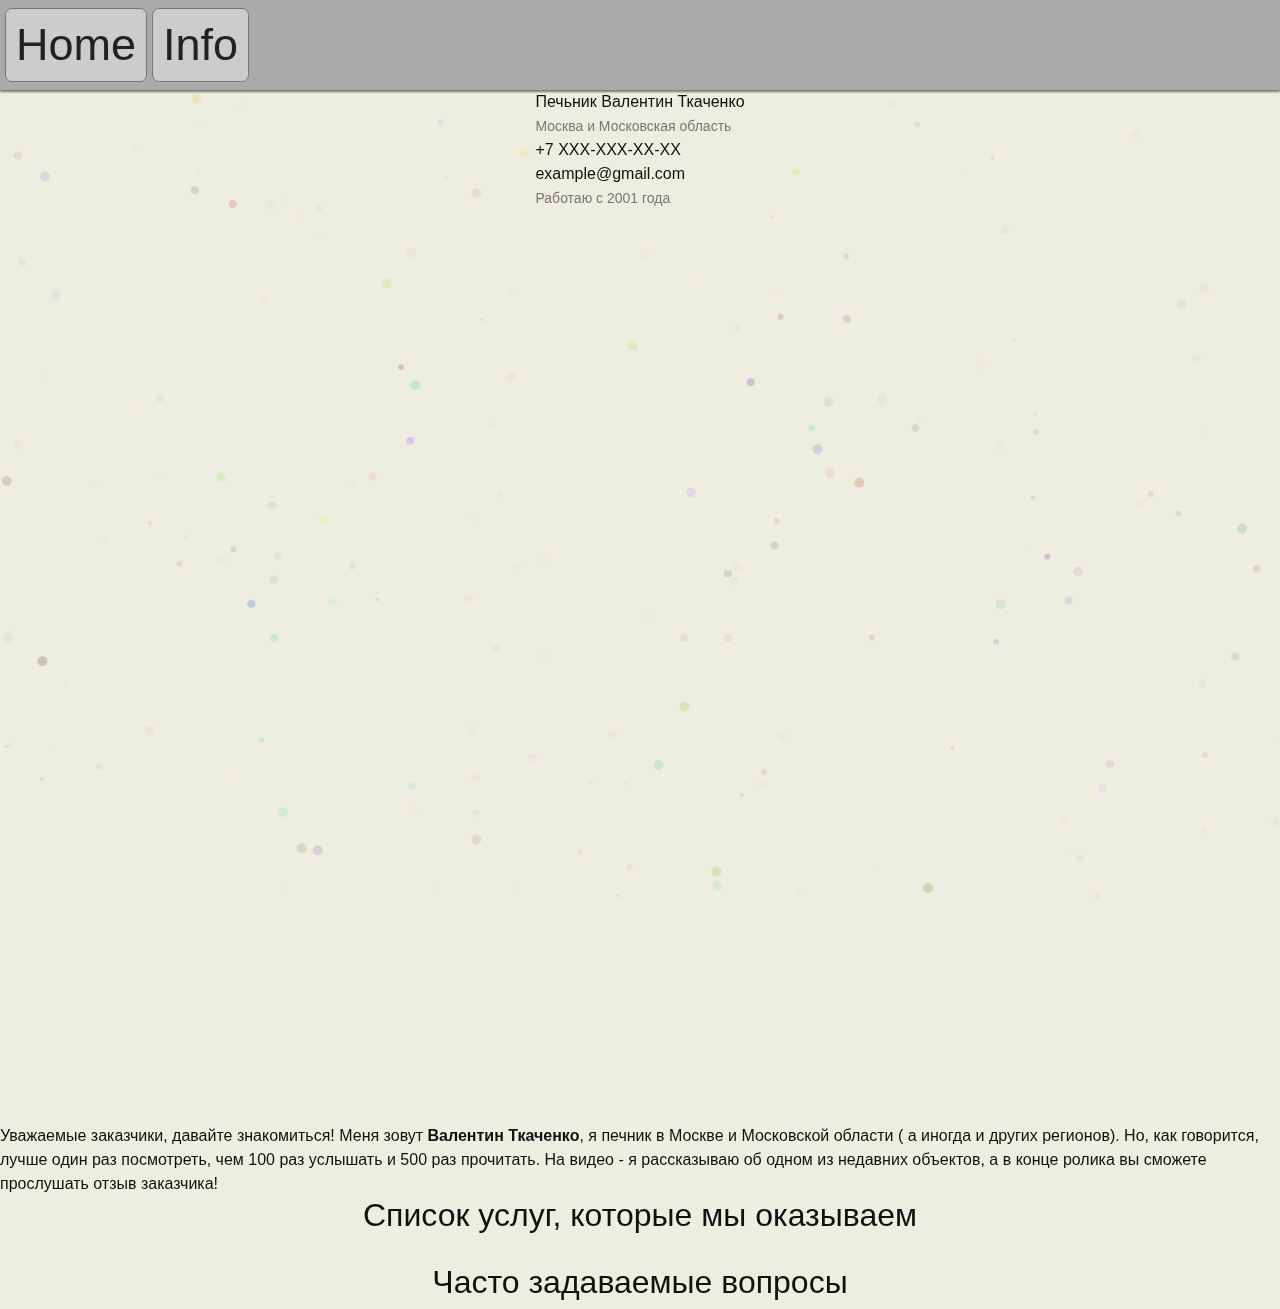
<file: _index.html>
<!DOCTYPE html>
<html lang="ru">
<head>
  <meta charset="UTF-8">
  <meta http-equiv="X-UA-Compatible" content="IE=Edge">
  <meta name="viewport" content="width=device-width, initial-scale=1">
  <title>Title</title>
  <link rel="stylesheet" href="./bootstrap-5.1.3-dist/css/bootstrap.min.css" />
  <link rel="stylesheet" href="./style.css">
</head>
<body>
	<canvas-layer class="canvas"></canvas-layer>
	
	<div class="win">
		<nav class="nav">
			<button class="nav-button">Home</button>
			<button class="nav-button">Info</button>
		</nav>
		
		
		<div class="contact">
			<div class="contact-name">Печьник <nobr>Валентин Ткаченко</nobr></div>
			<small class="contact-citys">Москва и <nobr>Московская область</nobr></small>
			
			<div class="contact-card">
				<div>+7 XXX-XXX-XX-XX</div>
				<div>example@gmail.com</div>
			</div>
			<small class="contact-experience">Работаю с 2001 года</small>
		</div>
		
		
		<iframe class="youtube-iframe" src="https://www.youtube.com/embed/YQ1Sh1xHTH4" frameborder="0" allow="accelerometer; autoplay; encrypted-media; gyroscope; picture-in-picture" allowfullscreen></iframe>
		
		
		<section class="section section-main">
			Уважаемые заказчики, давайте знакомиться!&nbsp;Меня зовут <strong>Валентин Ткаченко</strong>, я печник
			в Москве и Московской области ( а иногда и других регионов).
			Но, как говорится, лучше один раз посмотреть, чем 100 раз услышать и 500 раз прочитать.
			На видео - я рассказываю об одном из недавних объектов, а в конце ролика вы сможете
			прослушать отзыв заказчика!
		</section>
		
		
		<section class="section section-gallery">
        	<h2>Список услуг, которые мы оказываем</h2>
        	<div class="gallery"></div>
		</section>
		
		
		<section class="section section-frequent-questions">
			<h2>Часто задаваемые вопросы</h2>
			<div class="frequent-questions"></div>
		</section>
		
		
		<section class="section">
			
		</section>
		
		<footer>
			
		</footer>
	</div>
	
	
	<script src="./canvas/ver/ver.js"></script>
	<script src="./canvas/init.js"></script>
	<script src="./main.js"></script>
</body>
</html>
</file>
<file: style.css>
:root {
	--main-font-color: #111111;
	--main-back-color: #eeeee0;
}


* {
	box-sizing: border-box;
}

[hidden] { display: none; !important }

canvas-layer {
	z-index: -1;
	position: fixed;
	top: 0;
	left: 0;
	width: 100vw;
	height: 100vh;
}


body {
	padding: 0;
	margin: 0;
	font-family: Arial, Helvetica, sans-serif;
	color: var(--main-font-color);
	background: var(--main-back-color);
}

p {
	margin: 10px;
}

small {
	color: #777777;
}

.win {
	--margin-top: 10vmin;
	display: grid;
	justify-items: center;
	margin-top: var(--margin-top);
	min-height: calc(100vh - var(--margin-top));
}

.youtube-iframe {
	--size: 100vw;
	width: var(100vw);
	height: calc(var(--size) / 1.4);
}

.image-wrapper > img {
	width: 100%;
	height: 100%;
}


.nav {
	z-index: 10;
	display: grid;
	align-items: start;
	grid-gap: 5px;
	grid-template-columns: repeat(4, max-content);
	grid-auto-columns: max-content;
	
	position: fixed;
	top: 0px;
	left: 0px;
	padding: 5px;
	width: 100vw;
	min-height: var(--margin-top);
	background: #aaaaaa;
	box-shadow: 0px 2px 2px #777777;
}

.nav-button {
	grid-row: 1/1;
	
	padding: 2px 10px;
	margin: auto;
	font-size: 5vmin;
	font-family: Arial, Helvetica, sans-serif;
	color: #222222;
	background: #cccccc;
	border: 1px solid #777777;
	border-radius: 7px;
	transition: all linear 200ms;
} .nav-button:hover {
	background: #eeeeee;
	border-color: #444444;
}

.header {
	display: grid;
	align-items: center;
	grid-gap: 5px;
	grid-template-columns: repeat(2, 1fr);
	padding: 5px 10px;
	width: 100vw;
	background: #cccccc;
}

.contacts {
	justify-self: end;
	color: #111111;
}

.contact-links {
	display: grid;
	justify-self: start;
	grid-gap: 10px;
	grid-template-columns: repeat(2, 1fr);
}

.contact-links > .icon {
	width: 40px;
}

.ribbon-style {
	padding: 10px;
	width: 100vw;
	background: rgba(255, 255, 230, 0.9);
	border: 1px solid #777777;
	border-left: 0px;
	border-right: 0px;
}

.red-title {
	color: #aa2222;
}

.gallery {
	display: grid;
	justify-items: start;
	grid-gap: 10px;
	grid-template-columns: repeat(3, min-content);
	padding: 10px;
	max-width: 100vw;
	overflow-x: scroll;
}

.gallery-item {
	display: grid;
	justify-items: center;
	align-items: end;
	
	border: 1px solid #777777;
	border-radius: 5px;
}
.question-item > .question {
	
}

.question-item > .answer {
	margin-left: 20px;
}


.card-product {
	--margin: 10px;
	--size: 200px;
	--anim-time: 300ms;
	
	--price-color: #444444;
	--price-back: #cccccc;
	
	width: calc(var(--size) + var(--margin) * 2);
	text-align: center;
	background: var(--main-back-color);
	border: 1px solid #aaaaaa;
	border-radius: 5px;
	box-shadow: 2px 2px 2px #aaaaaa;
	transition: all var(--anim-time);
} .card-product:hover {
	transform: translate(-1px, -1px);
	box-shadow: 3px 3px 3px #aaaaaa;
}

.card-product > .title {
	color: darkred;
	font-weight: bold;
	font-size: 1.5em;
	padding: 10px;
}

.card-product > .image-wrapper {
	padding: 5px;
	margin: 0px var(--margin);
	height: var(--size);
	border: 1px solid #111111;
	background: #cccccc;
}

.card-product > .description {
	padding: 5px;
	color: #777777;
	font-weight: bold;
}

.card-product > .price {
	padding: 5px;
	font-size: 1.6em;
	font-weight: bold;
	color: var(--price-color);
	background: var(--price-back);
	border-bottom-right-radius: 5px;
	border-bottom-left-radius: 5px;
	transition: all var(--anim-time);
} .card-product:hover {
	--price-color: #eeeeee;
	--price-back: #aa1111;
}
</file>
